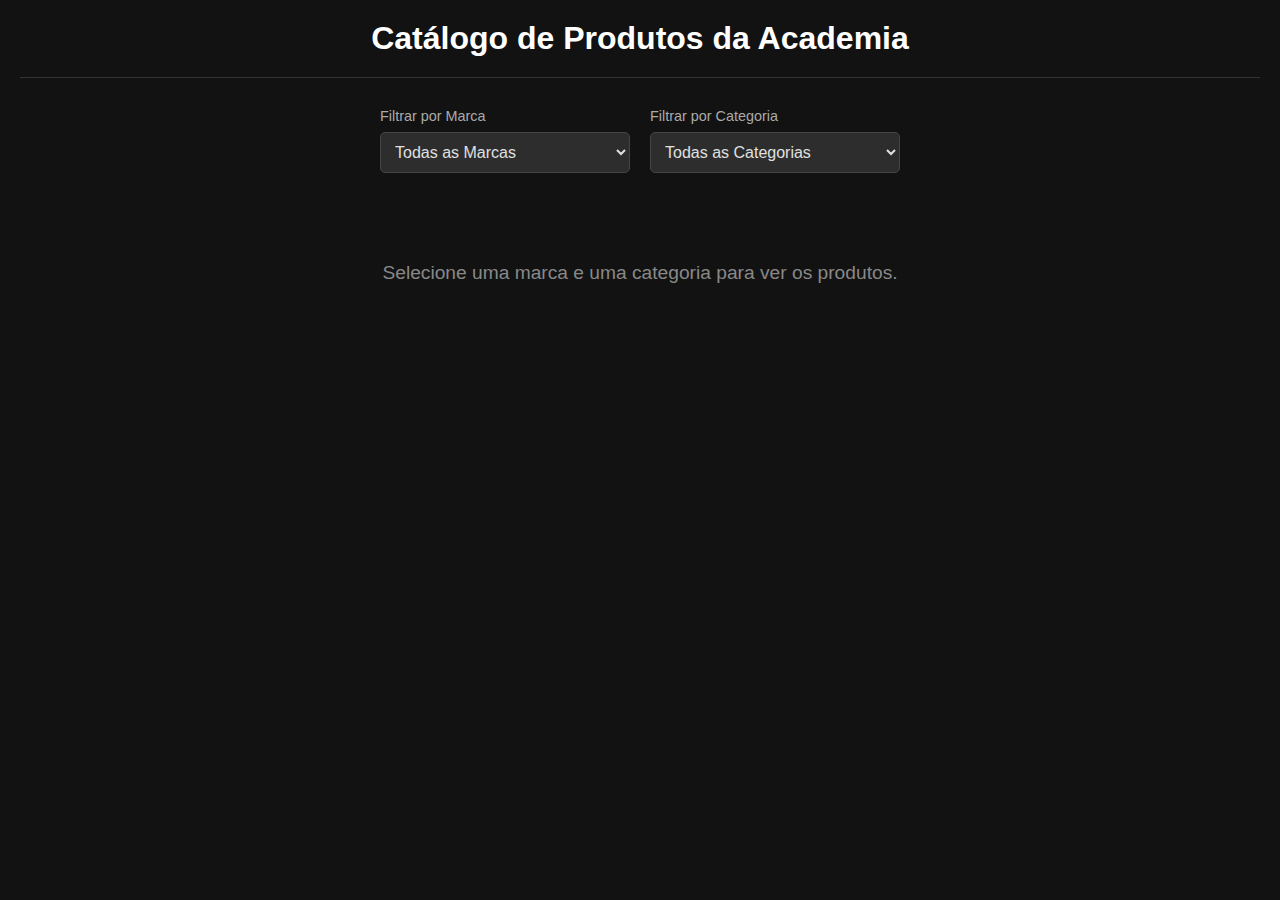
<file: index.html>
<!DOCTYPE html>
<html lang="pt-br">
<head>
    <meta charset="UTF-8">
    <meta name="viewport" content="width=device-width, initial-scale=1.0">
    <title>Catálogo de Produtos - Academia</title>
    <style>
        /* CSS PARA ESTILO GERAL E TEMA ESCURO */
        body {
            font-family: -apple-system, BlinkMacSystemFont, "Segoe UI", Roboto, Helvetica, Arial, sans-serif;
            background-color: #121212;
            color: #e0e0e0;
            margin: 0;
            padding: 20px;
        }
        header {
            text-align: center;
            margin-bottom: 30px;
            border-bottom: 1px solid #333;
            padding-bottom: 20px;
        }
        h1 {
            color: #ffffff;
            margin: 0;
        }
        /* ESTILO DA ÁREA DE FILTROS */
        .area-filtros {
            display: flex;
            justify-content: center;
            gap: 20px;
            margin-bottom: 30px;
            flex-wrap: wrap;
        }
        .filtro-grupo {
            display: flex;
            flex-direction: column;
        }
        .filtro-grupo label {
            margin-bottom: 8px;
            font-size: 0.9em;
            color: #aaa;
        }
        .filtro-select {
            background-color: #2d2d2d;
            color: #e0e0e0;
            border: 1px solid #444;
            border-radius: 5px;
            padding: 10px;
            font-size: 1em;
            min-width: 250px;
        }
        /* ESTILO DA GRADE DE PRODUTOS */
        .catalogo-grid {
            display: grid;
            grid-template-columns: repeat(auto-fill, minmax(220px, 1fr));
            gap: 20px;
        }
        .produto-card {
            background-color: #1e1e1e;
            border: 1px solid #333;
            border-radius: 8px;
            padding: 15px;
            text-align: center;
            display: flex;
            flex-direction: column;
            justify-content: space-between;
            transition: transform 0.2s, box-shadow 0.2s;
        }
        .produto-card:hover {
            transform: translateY(-5px);
            box-shadow: 0 8px 16px rgba(0, 0, 0, 0.3);
        }
        .produto-card img {
            width: 100%;
            height: 180px;
            object-fit: contain;
            border-radius: 4px;
            margin-bottom: 15px;
            background-color: #fff; /* Fundo branco para imagens com transparência */
        }
        .produto-card h2 {
            font-size: 1em;
            margin: 0 0 15px 0;
            flex-grow: 1;
            color: #fff;
        }
        .copy-btn {
            background-color: #007bff;
            color: white;
            border: none;
            padding: 12px 15px;
            border-radius: 5px;
            cursor: pointer;
            font-weight: bold;
            transition: background-color 0.2s;
            width: 100%;
        }
        .copy-btn:hover {
            background-color: #0056b3;
        }
        .mensagem-vazio {
            text-align: center;
            grid-column: 1 / -1;
            color: #888;
            font-size: 1.2em;
            padding: 40px;
        }
    </style>
</head>
<body>

    <header>
        <h1>Catálogo de Produtos da Academia</h1>
    </header>

    <div class="area-filtros">
        <div class="filtro-grupo">
            <label for="filtro-marca">Filtrar por Marca</label>
            <select id="filtro-marca" class="filtro-select"></select>
        </div>
        <div class="filtro-grupo">
            <label for="filtro-categoria">Filtrar por Categoria</label>
            <select id="filtro-categoria" class="filtro-select"></select>
        </div>
    </div>

    <main id="catalogo-grid">
        <div class="mensagem-vazio">
            <p>Selecione uma marca e uma categoria para ver os produtos.</p>
        </div>
    </main>

    <script>
        // --- BANCO DE DADOS DE PRODUTOS ---
        // Para adicionar um novo produto, copie um bloco {} e cole no final da lista.
        // Preencha 'nome', 'marca', 'categoria' e 'imageUrl'.
        const produtos = [
            {
                nome: "+MU CHOCO WHEYFER SABOR BAUNILHA 25G",
                marca: "+MU",
                categoria: "Barrinhas & Doces",
                imageUrl: "https://via.placeholder.com/200"
            },
            {
                nome: "+MU CHOCO WHEYFER SABOR CHOCOLATE 25G",
                marca: "+MU",
                categoria: "Barrinhas & Doces",
                imageUrl: "https://via.placeholder.com/200"
            },
            {
                nome: "+MU CHOCO WHEYFER SABOR CHOCOLATE BRANCO 25GG",
                marca: "+MU",
                categoria: "Barrinhas & Doces",
                imageUrl: "https://via.placeholder.com/200"
            },
            {
                nome: "+MU CREATINA LIMONADA 210G",
                marca: "+MU",
                categoria: "Creatina",
                imageUrl: "https://via.placeholder.com/200"
            },
            {
                nome: "+MU CREATINA MANGA 210G",
                marca: "+MU",
                categoria: "Creatina",
                imageUrl: "https://via.placeholder.com/200"
            },
             {
                nome: "+MU WHEY PROTEIN BAUNILHA POTE 450G",
                marca: "+MU",
                categoria: "Whey Protein",
                imageUrl: "https://via.placeholder.com/200"
            },
            {
                nome: "+MU WHEY PROTEIN REFIL CHOCOLATE 900G",
                marca: "+MU",
                categoria: "Whey Protein",
                imageUrl: "https://via.placeholder.com/200"
            },
            {
                nome: "100% BEEF BAUNILHA 900G ADAPTOGEN",
                marca: "Adaptogen",
                categoria: "Whey Protein",
                imageUrl: "https://via.placeholder.com/200"
            },
            {
                nome: "100% CREATINE MUSCLE TECH 300G",
                marca: "MuscleTech",
                categoria: "Creatina",
                imageUrl: "https://via.placeholder.com/200"
            },
            {
                nome: "100% WHEY BAUNILHA 900G FTW",
                marca: "FTW",
                categoria: "Whey Protein",
                imageUrl: "https://via.placeholder.com/200"
            },
            {
                nome: "100% WHEY DR. PEANUT AVELA 900G",
                marca: "Dr. Peanut",
                categoria: "Whey Protein",
                imageUrl: "https://via.placeholder.com/200"
            },
            {
                nome: "3 WHEY NITRO 2 BAUNILHA 900G",
                marca: "Probiótica",
                categoria: "Whey Protein",
                imageUrl: "https://via.placeholder.com/200"
            },
            {
                nome: "9EAA LIMÃO BLACK SKULL 300G",
                marca: "Black Skull",
                categoria: "Aminoácidos",
                imageUrl: "https://via.placeholder.com/200"
            },
            {
                nome: "ADAPTO WHEY CHOCOLATE SUÍÇO 900G",
                marca: "Adaptogen",
                categoria: "Whey Protein",
                imageUrl: "https://via.placeholder.com/200"
            },
            {
                nome: "ADRENALIN NEW MILLEN 60 CAPS",
                marca: "New Millen",
                categoria: "Pré-Treino",
                imageUrl: "https://via.placeholder.com/200"
            },
            {
                nome: "AGUA C/GAS 350ML",
                marca: "Genérico",
                categoria: "Bebidas",
                imageUrl: "https://via.placeholder.com/200"
            },
            {
                nome: "ALFAJOR AVELA DR. PEANUT",
                marca: "Dr. Peanut",
                categoria: "Barrinhas & Doces",
                imageUrl: "https://via.placeholder.com/200"
            },
            {
                nome: "BCAA 2:1:1 LIMAO COM HORTELA 210G NEW MILLEN",
                marca: "New Millen",
                categoria: "Aminoácidos",
                imageUrl: "https://via.placeholder.com/200"
            },
            {
                nome: "BEST WHEY BALL COOKIES & CREAM CRUNCHY 50G",
                marca: "Atlhetica Nutrition",
                categoria: "Barrinhas & Doces",
                imageUrl: "https://via.placeholder.com/200"
            },
            {
                nome: "BEST WHEY BANANA CREAM 900G",
                marca: "Atlhetica Nutrition",
                categoria: "Whey Protein",
                imageUrl: "https://via.placeholder.com/200"
            },
            {
                nome: "BETA ALANINA 250G - SOLDIERS",
                marca: "Soldiers Nutrition",
                categoria: "Aminoácidos",
                imageUrl: "https://via.placeholder.com/200"
            },
            {
                nome: "BETA ALANINA EM PO 123G INTEGRALMEDICA",
                marca: "Integralmedica",
                categoria: "Aminoácidos",
                imageUrl: "https://via.placeholder.com/200"
            },
            {
                nome: "BONE CRUSHER FRUIT PUNCH 150G",
                marca: "Black Skull",
                categoria: "Pré-Treino",
                imageUrl: "https://via.placeholder.com/200"
            },
            {
                nome: "BOPE FRUIT PUNCH 150G",
                marca: "Black Skull",
                categoria: "Pré-Treino",
                imageUrl: "https://via.placeholder.com/200"
            },
            {
                nome: "C4 BETA PUMP 225G ACAI C/ GUARANA",
                marca: "New Millen",
                categoria: "Pré-Treino",
                imageUrl: "https://via.placeholder.com/200"
            },
            {
                nome: "CREATINA 150G INTEGRAL MEDICA",
                marca: "Integralmedica",
                categoria: "Creatina",
                imageUrl: "https://via.placeholder.com/200"
            },
            {
                nome: "CREATINA 100% PURA 150G SOLDIERS",
                marca: "Soldiers Nutrition",
                categoria: "Creatina",
                imageUrl: "https://via.placeholder.com/200"
            },
            {
                nome: "CREATINA HARDCORE 150G INTEGRALMEDICA",
                marca: "Integralmedica",
                categoria: "Creatina",
                imageUrl: "https://via.placeholder.com/200"
            },
            {
                nome: "DARK BAR CHOCOLATE AMARGO",
                marca: "Integralmedica",
                categoria: "Barrinhas & Doces",
                imageUrl: "https://via.placeholder.com/200"
            },
            {
                nome: "DR PEANUT PASTA DE AMENDOIM AVELA 600G",
                marca: "Dr. Peanut",
                categoria: "Pasta de Amendoim",
                imageUrl: "https://via.placeholder.com/200"
            },
            {
                nome: "EGIDE AÇAI COM GUARANA 150G",
                marca: "Max Titanium",
                categoria: "Pré-Treino",
                imageUrl: "https://via.placeholder.com/200"
            },
            {
                nome: "FEMINI WHEY 900G BAUNILHA",
                marca: "Max Titanium",
                categoria: "Whey Protein",
                imageUrl: "https://via.placeholder.com/200"
            },
            {
                nome: "GLUTAMINE 150G INTEGRALMEDICA",
                marca: "Integralmedica",
                categoria: "Aminoácidos",
                imageUrl: "https://via.placeholder.com/200"
            },
            {
                nome: "HORUS AMORA 150G",
                marca: "Max Titanium",
                categoria: "Pré-Treino",
                imageUrl: "https://via.placeholder.com/200"
            },
            {
                nome: "MONSTER ENERGY ZERO AÇÚCAR 473ML",
                marca: "Monster",
                categoria: "Bebidas",
                imageUrl: "https://via.placeholder.com/200"
            },
            {
                nome: "PROTEIN CRISP BROWNIE DE CHOCOLATE",
                marca: "Integralmedica",
                categoria: "Barrinhas & Doces",
                imageUrl: "https://via.placeholder.com/200"
            },
            {
                nome: "TOP WHEY 3W CHOCOLATE 900G",
                marca: "Max Titanium",
                categoria: "Whey Protein",
                imageUrl: "https://via.placeholder.com/200"
            },
            {
                nome: "WHEY 100% HD BAUNILHA 900G",
                marca: "Black Skull",
                categoria: "Whey Protein",
                imageUrl: "https://via.placeholder.com/200"
            }
        ];

        // --- LÓGICA DO FILTRO E RENDERIZAÇÃO ---
        const filtroMarca = document.getElementById('filtro-marca');
        const filtroCategoria = document.getElementById('filtro-categoria');
        const catalogoGrid = document.getElementById('catalogo-grid');

        // Função para copiar texto para a área de transferência
        function copiarTexto(texto, element) {
            navigator.clipboard.writeText(texto).then(() => {
                const originalText = element.innerText;
                element.innerText = 'Copiado!';
                element.style.backgroundColor = '#28a745'; // Cor de sucesso
                setTimeout(() => {
                    element.innerText = originalText;
                    element.style.backgroundColor = '#007bff'; // Cor original
                }, 1500);
            }).catch(err => {
                console.error('Falha ao copiar: ', err);
                element.innerText = 'Erro!';
                 setTimeout(() => {
                    element.innerText = 'Copiar Nome';
                }, 1500);
            });
        }
        
        // Função para renderizar os produtos na tela
        function renderizarProdutos() {
            const marcaSelecionada = filtroMarca.value;
            const categoriaSelecionada = filtroCategoria.value;
            
            catalogoGrid.innerHTML = ''; // Limpa a grade

            const produtosFiltrados = produtos.filter(produto => {
                const matchMarca = marcaSelecionada === 'todos' || produto.marca === marcaSelecionada;
                const matchCategoria = categoriaSelecionada === 'todos' || produto.categoria === categoriaSelecionada;
                return matchMarca && matchCategoria;
            });

            if (produtosFiltrados.length === 0) {
                 catalogoGrid.innerHTML = `<div class="mensagem-vazio"><p>Nenhum produto encontrado com os filtros selecionados.</p></div>`;
            } else {
                produtosFiltrados.forEach(produto => {
                    // Usamos JSON.stringify para garantir que as aspas dentro do nome do produto não quebrem o HTML
                    const nomeProdutoHtml = JSON.stringify(produto.nome);

                    const card = document.createElement('div');
                    card.className = 'produto-card';
                    card.innerHTML = `
                        <img src="${produto.imageUrl}" alt="Imagem de ${produto.nome}">
                        <h2>${produto.nome}</h2>
                        <button class="copy-btn" onclick='copiarTexto(${nomeProdutoHtml}, this)'>Copiar Nome</button>
                    `;
                    catalogoGrid.appendChild(card);
                });
            }
        }

        // Função para popular os filtros de forma dinâmica
        function popularFiltros() {
            const marcas = ['todos', ...new Set(produtos.map(p => p.marca))];
            const categorias = ['todos', ...new Set(produtos.map(p => p.categoria))];

            marcas.forEach(marca => {
                const option = document.createElement('option');
                option.value = marca;
                option.textContent = marca === 'todos' ? 'Todas as Marcas' : marca;
                filtroMarca.appendChild(option);
            });

            categorias.forEach(categoria => {
                const option = document.createElement('option');
                option.value = categoria;
                option.textContent = categoria === 'todos' ? 'Todas as Categorias' : categoria;
                filtroCategoria.appendChild(option);
            });
        }
        
        // Adiciona os "listeners" para que a filtragem aconteça quando o usuário mudar a seleção
        filtroMarca.addEventListener('change', renderizarProdutos);
        filtroCategoria.addEventListener('change', renderizarProdutos);

        // Inicia a página populando os filtros
        document.addEventListener('DOMContentLoaded', () => {
            popularFiltros();
            // Limpa a grade inicial para começar com a mensagem
            catalogoGrid.innerHTML = `<div class="mensagem-vazio"><p>Selecione uma marca e uma categoria para ver os produtos.</p></div>`;
        });
    </script>

</body>
</html>
</file>
